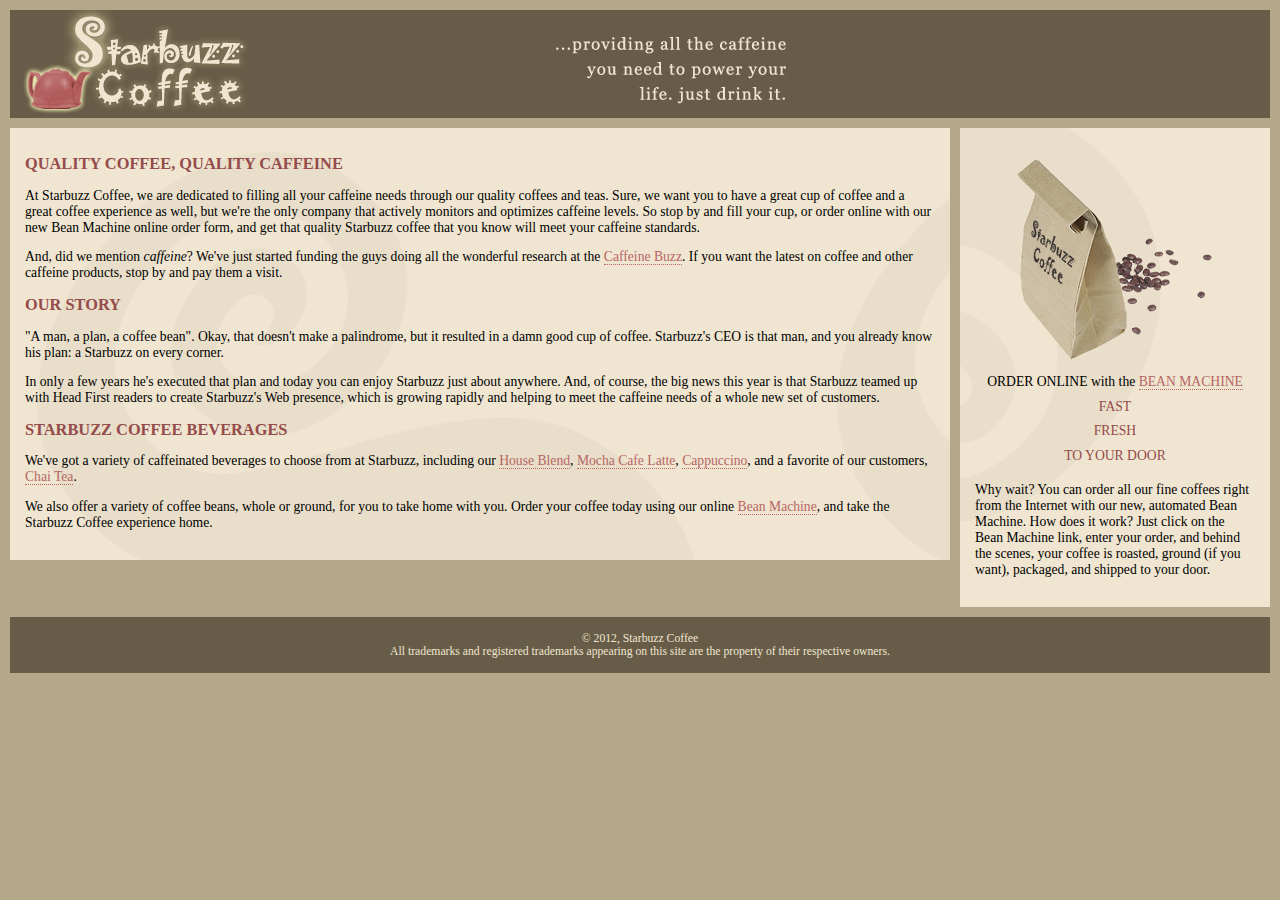
<file: index.html>
<!DOCTYPE html>
<html>
  <head>
    <meta charset="utf-8">
    <title>Starbuzz Coffee</title>
    <link rel="stylesheet" type="text/css" href="starbuzz.css">
  </head> 

  <body>
  
    <div id="header">
      <img src="images/header.gif" alt="Starbuzz Coffee header image">
    </div>
    <div id="sidebar">
        <p class="beanheading">
          <img src="images/bag.gif" alt="Bean Machine bag">
          <br>
          ORDER ONLINE
          with the 
          <a href="form.html">BEAN MACHINE</a>
          <br>
          <span class="slogan">
              FAST <br>
              FRESH <br>
              TO YOUR DOOR <br>
          </span>
        </p>
        <p>
          Why wait?  You can order all our fine coffees right from the Internet with our new, 
          automated Bean Machine.  How does it work?  Just click on the Bean Machine link, 
          enter your order, and behind the scenes, your coffee is roasted, ground 
          (if you want), packaged, and shipped to your door.
        </p>
      </div>

    <div id="main">
      <h1>QUALITY COFFEE, QUALITY CAFFEINE</h1>
      <p>
        At Starbuzz Coffee, we are dedicated to filling all your  caffeine needs through our 
        quality coffees and teas. Sure, we want you to have a great cup of coffee and a great 
        coffee experience as well, but we're the only company that actively monitors and 
        optimizes caffeine levels. So stop by and fill your cup, or order online with our new Bean 
        Machine online order form, and get that quality Starbuzz coffee that you know will meet 
        your caffeine standards.
      </p>
      <p>
        And, did we mention <em>caffeine</em>? We've just started funding the guys doing all 
        the wonderful research at the <a href="http://buzz.wickedlysmart.com"
        title="Read all about caffeine on the Buzz">Caffeine Buzz</a>.
        If you want the latest on coffee and other caffeine products, 
        stop by and pay them a visit.
      </p>
      <h1>OUR STORY</h1>
      <p>
        "A man, a plan, a coffee bean". Okay, that doesn't make a palindrome, but it resulted
        in a damn good cup of coffee.  Starbuzz's CEO is that man, and you already know his 
        plan: a Starbuzz on every corner.
      </p> 
      <p>In only a few years he's executed that plan and today 
        you can enjoy Starbuzz just about anywhere.  And, of course, the big news this year 
        is that Starbuzz teamed up with Head First readers to create Starbuzz's Web presence,  
        which is growing rapidly and helping to meet the caffeine needs of a whole new set of 
        customers.  
      </p>
      <h1>STARBUZZ COFFEE BEVERAGES</h1>
      <p>
        We've got a variety of caffeinated beverages to choose
        from at Starbuzz, including our 
        <a href="beverages.html#house" title="House Blend">House Blend</a>,
        <a href="beverages.html#mocha" title="Mocha Cafe Latte">Mocha Cafe Latte</a>, 
        <a href="beverages.html#cappuccino" title="Cappuccino">Cappuccino</a>,
        and a favorite of our customers, 
        <a href="beverages.html#chai" title="Chai Tea">Chai Tea</a>.
      </p>
      <p>
        We also offer a variety of coffee beans, whole or ground, for you to
        take home with you.  Order your coffee today using our online
        <a href="form.html">Bean Machine</a>, and take
        the Starbuzz Coffee experience home.
      </p>
    </div>



    <div id="footer">
      &copy; 2012, Starbuzz Coffee
      <br>
      All trademarks and registered trademarks appearing on 
      this site are the property of their respective owners.
    </div>

  </body>
</html>
</file>
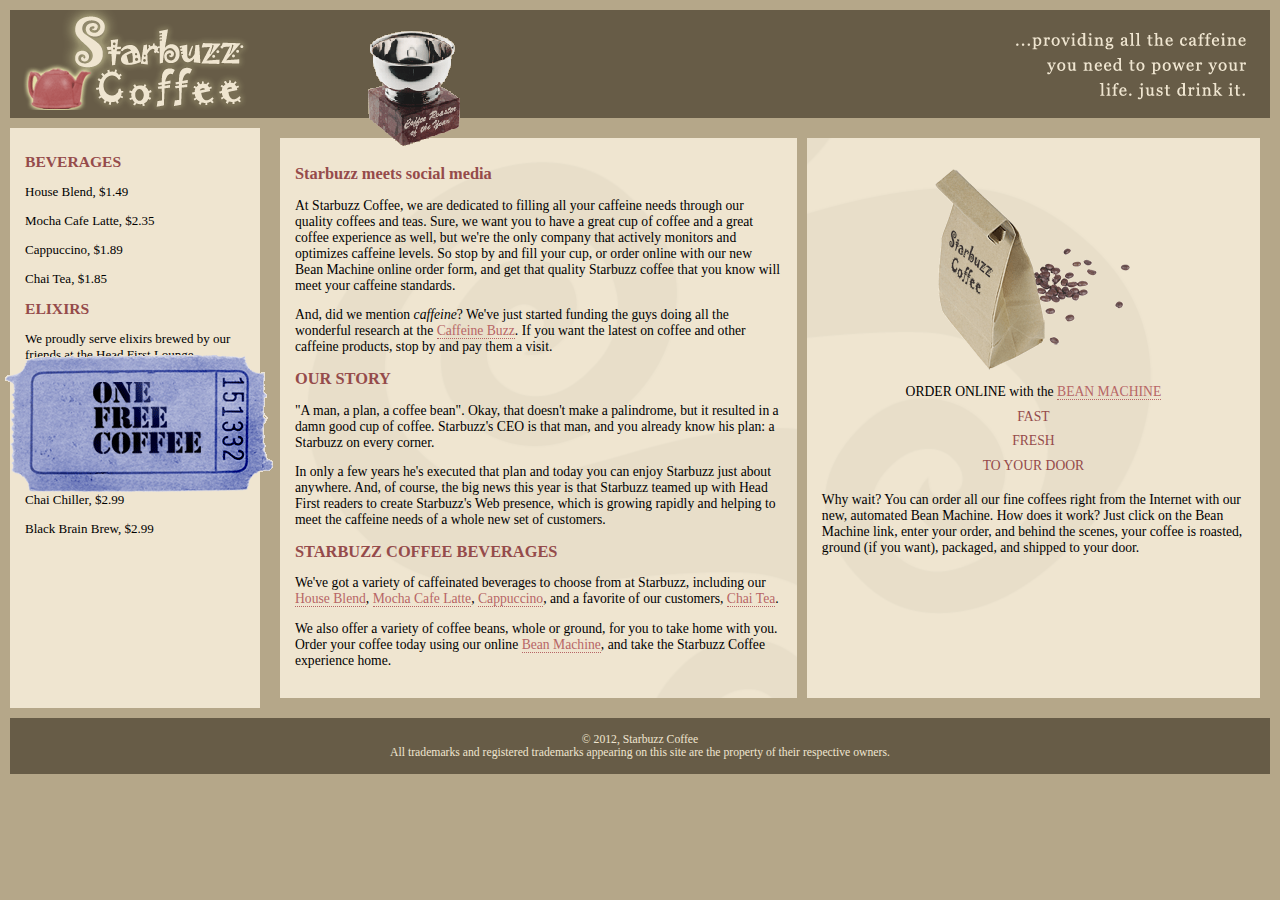
<file: starbuzz/index.html>
<!DOCTYPE html>
<html>
  <head>
    <meta charset="utf-8">
    <title>Starbuzz Coffee</title>
    <link rel="stylesheet" type="text/css" href="starbuzz.css">
  </head> 


  <body>
    <header>
      <div class="image1"></div>
      <div class="image2"></div>
    
    </header>



   <div id="award">
     <img src="images/award.gif"
          alt="roaster of the year award">
   </div>

   <div id="coupon">
     <a href="freecoffee.html" title="click here to get your free coffee">
     <img src="images/ticket.gif" alt="starbuzz coupon ticket">
     </a>
   </div>

  <div id ="tableContainer">
      <div id ="tableRow">

          <section id="drinks">
              <h1>BEVERAGES</h1>
                <p>House Blend, $1.49</p>
                <p>Mocha Cafe Latte, $2.35</p>
                <p>Cappuccino, $1.89</p>
                <p>Chai Tea, $1.85</p>
              <h1>ELIXIRS</h1>
                <p>
                  We proudly serve elixirs brewed by our friends
                  at the Head First Lounge.
                </p>
                <p>Green Tea Cooler, $2.99</p>
                <p>Raspberry Ice Concentration, $2.99</p>
                <p>Blueberry Bliss Elixir, $2.99</p>
                <p>Cranberry Antioxidant Blast, $2.99</p>
                <p>Chai Chiller, $2.99</p>
                <p>Black Brain Brew, $2.99</p>
          </section>

          <section id="main">
              <section id="blog">
                <article>
              <h1>Starbuzz meets social media</h1>
              <p>
                
                At Starbuzz Coffee, we are dedicated to filling all your  caffeine needs through our 
                quality coffees and teas. Sure, we want you to have a great cup of coffee and a great 
                coffee experience as well, but we're the only company that actively monitors and 
                optimizes caffeine levels. So stop by and fill your cup, or order online with our new Bean 
                Machine online order form, and get that quality Starbuzz coffee that you know will meet 
                your caffeine standards.
              </p>
              <p>
                And, did we mention <em>caffeine</em>? We've just started funding the guys doing all 
                the wonderful research at the <a href="http://buzz.wickedlysmart.com"
                title="Read all about caffeine on the Buzz">Caffeine Buzz</a>.
                If you want the latest on coffee and other caffeine products, 
                stop by and pay them a visit.
              </p>
              <h1>OUR STORY</h1>
              <p>
                "A man, a plan, a coffee bean". Okay, that doesn't make a palindrome, but it resulted
                in a damn good cup of coffee.  Starbuzz's CEO is that man, and you already know his 
                plan: a Starbuzz on every corner.
              </p> 
              <p>In only a few years he's executed that plan and today 
                you can enjoy Starbuzz just about anywhere.  And, of course, the big news this year 
                is that Starbuzz teamed up with Head First readers to create Starbuzz's Web presence,  
                which is growing rapidly and helping to meet the caffeine needs of a whole new set of 
                customers.  
              </p>
              <h1>STARBUZZ COFFEE BEVERAGES</h1>
              <p>
                We've got a variety of caffeinated beverages to choose
                from at Starbuzz, including our 
                <a href="beverages.html#house" title="House Blend">House Blend</a>,
                <a href="beverages.html#mocha" title="Mocha Cafe Latte">Mocha Cafe Latte</a>, 
                <a href="beverages.html#cappuccino" title="Cappuccino">Cappuccino</a>,
                and a favorite of our customers, 
                <a href="beverages.html#chai" title="Chai Tea">Chai Tea</a>.
              </p>
              <p>
                We also offer a variety of coffee beans, whole or ground, for you to
                take home with you.  Order your coffee today using our online
                <a href="form.html">Bean Machine</a>, and take
                the Starbuzz Coffee experience home.
              </p>
            </section>
        
        
        
            <aside>
                <p class="beanheading">
                  <img src="images/bag.gif" alt="Bean Machine bag">
                  <br>
                  ORDER ONLINE
                  with the 
                  <a href="form.html">BEAN MACHINE</a>
                  <br>
                  <span class="slogan">
                      FAST <br>
                      FRESH <br>
                      TO YOUR DOOR <br>
                  </span>
                </p>
                <p>
                  Why wait?  You can order all our fine coffees right from the Internet with our new, 
                  automated Bean Machine.  How does it work?  Just click on the Bean Machine link, 
                  enter your order, and behind the scenes, your coffee is roasted, ground 
                  (if you want), packaged, and shipped to your door.
                </p>
            </aside>
              </div>
            </div>
        
        
            <footer>
              &copy; 2012, Starbuzz Coffee
              <br>
              All trademarks and registered trademarks appearing on 
              this site are the property of their respective owners.
        
        
            </footer>
          
          </body>
        </html>
</file>
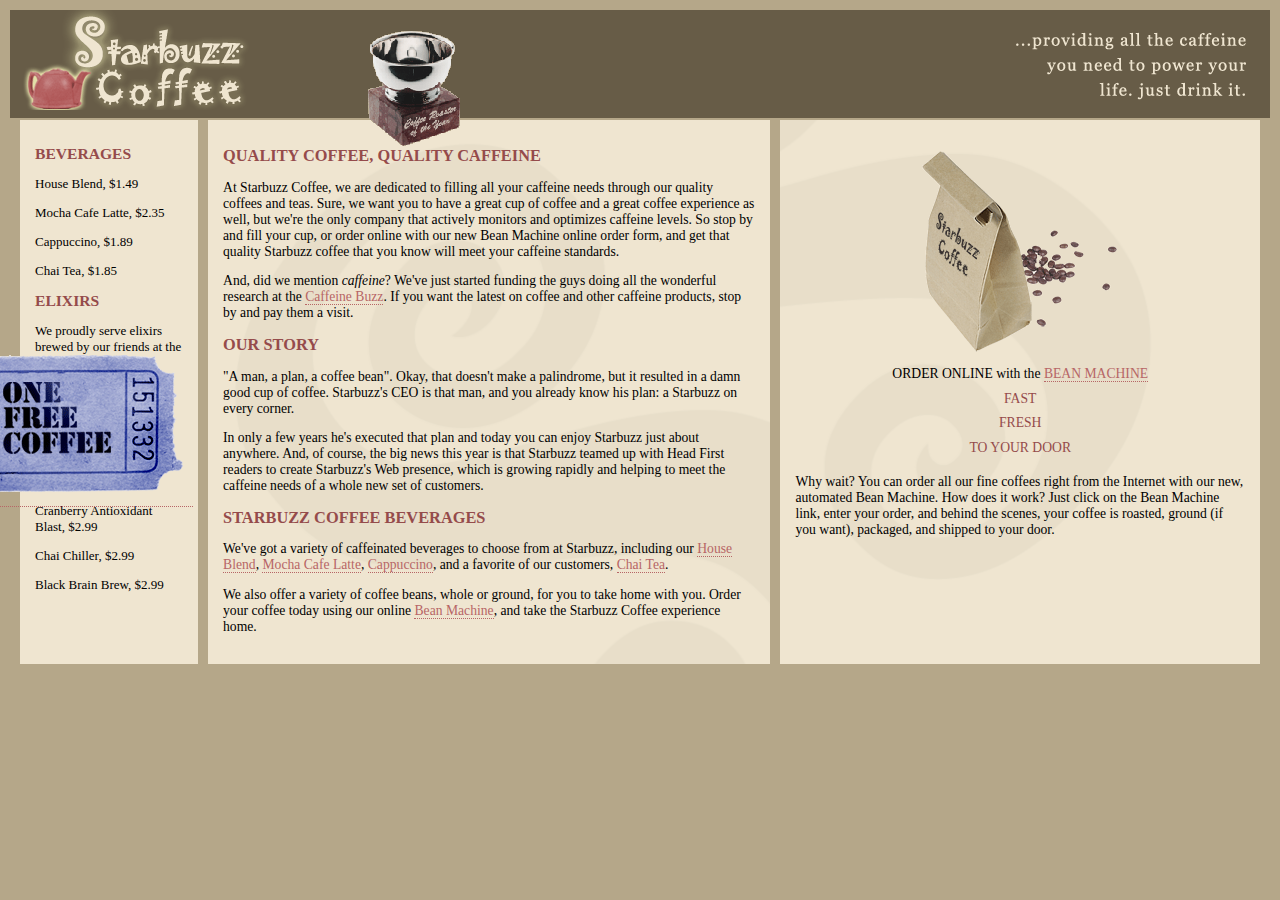
<file: zzy/index.html>
<!DOCTYPE html>
<html>
  <head>
    <meta charset="utf-8">
    <title>Starbuzz Coffee</title>
    <link type="text/css" rel="stylesheet" href="starbuzz.css">
  </head> 

  <body>
    <div id="header">
    <div class="zzy"></div>
    <div class="qaa"></div>
    <div id="award">
        <img src="images/award.gif"
             alt="Roaster of the Year award">
    <div id="coupon">
      <a href="freecoffee.html"title="click here to get your free coffee">
        <img src="images/ticket.gif" alt="starbuzz coupon ticket">
      </a>
    </div>
    </div>
    <div id="tableContainer"> 
      <div id="tableRow">
          <div id="drinks">
              <h1>BEVERAGES</h1>
                <p>House Blend, $1.49</p>
                <p>Mocha Cafe Latte, $2.35</p>
                <p>Cappuccino, $1.89</p>
                <p>Chai Tea, $1.85</p>
              <h1>ELIXIRS</h1>
                <p>
                  We proudly serve elixirs brewed by our friends
                  at the Head First Lounge.
                </p>
                <p>Green Tea Cooler, $2.99</p>
                <p>Raspberry Ice Concentration, $2.99</p>
                <p>Blueberry Bliss Elixir, $2.99</p>
                <p>Cranberry Antioxidant Blast, $2.99</p>
                <p>Chai Chiller, $2.99</p>
                <p>Black Brain Brew, $2.99</p>
            </div>
            <div id="main">
              <h1>QUALITY COFFEE, QUALITY CAFFEINE</h1>
              <p>
                At Starbuzz Coffee, we are dedicated to filling all your  caffeine needs through our 
                quality coffees and teas. Sure, we want you to have a great cup of coffee and a great 
                coffee experience as well, but we're the only company that actively monitors and 
                optimizes caffeine levels. So stop by and fill your cup, or order online with our new Bean 
                Machine online order form, and get that quality Starbuzz coffee that you know will meet 
                your caffeine standards.
              </p>
              <p>
                And, did we mention <em>caffeine</em>? We've just started funding the guys doing all 
                the wonderful research at the <a href="http://buzz.wickedlysmart.com"
                title="Read all about caffeine on the Buzz">Caffeine Buzz</a>.
                If you want the latest on coffee and other caffeine products, 
                stop by and pay them a visit.
              </p>
              <h1>OUR STORY</h1>
              <p>
                "A man, a plan, a coffee bean". Okay, that doesn't make a palindrome, but it resulted
                in a damn good cup of coffee.  Starbuzz's CEO is that man, and you already know his 
                plan: a Starbuzz on every corner.
              </p> 
              <p>In only a few years he's executed that plan and today 
                you can enjoy Starbuzz just about anywhere.  And, of course, the big news this year 
                is that Starbuzz teamed up with Head First readers to create Starbuzz's Web presence,  
                which is growing rapidly and helping to meet the caffeine needs of a whole new set of 
                customers.  
              </p>
              <h1>STARBUZZ COFFEE BEVERAGES</h1>
              <p>
                We've got a variety of caffeinated beverages to choose
                from at Starbuzz, including our 
                <a href="beverages.html#house" title="House Blend">House Blend</a>,
                <a href="beverages.html#mocha" title="Mocha Cafe Latte">Mocha Cafe Latte</a>, 
                <a href="beverages.html#cappuccino" title="Cappuccino">Cappuccino</a>,
                and a favorite of our customers, 
                <a href="beverages.html#chai" title="Chai Tea">Chai Tea</a>.
              </p>
              <p>
                We also offer a variety of coffee beans, whole or ground, for you to
                take home with you.  Order your coffee today using our online
                <a href="form.html">Bean Machine</a>, and take
                the Starbuzz Coffee experience home.
              </p>
            </div>
    <div id="sidebar">
      <p class="beanheading">
        <img src="images/bag.gif" alt="Bean Machine bag">
        <br>
        ORDER ONLINE
        with the 
        <a href="form.html">BEAN MACHINE</a>
        <br>
        <span class="slogan">
            FAST <br>
            FRESH <br>
            TO YOUR DOOR <br>
        </span>
      </p>
      <p>
        Why wait?  You can order all our fine coffees right from the Internet with our new, 
        automated Bean Machine.  How does it work?  Just click on the Bean Machine link, 
        enter your order, and behind the scenes, your coffee is roasted, ground 
        (if you want), packaged, and shipped to your door.
      </p>
    </div>
</div>
    </div>
</div>
  </body>
</html>
</file>
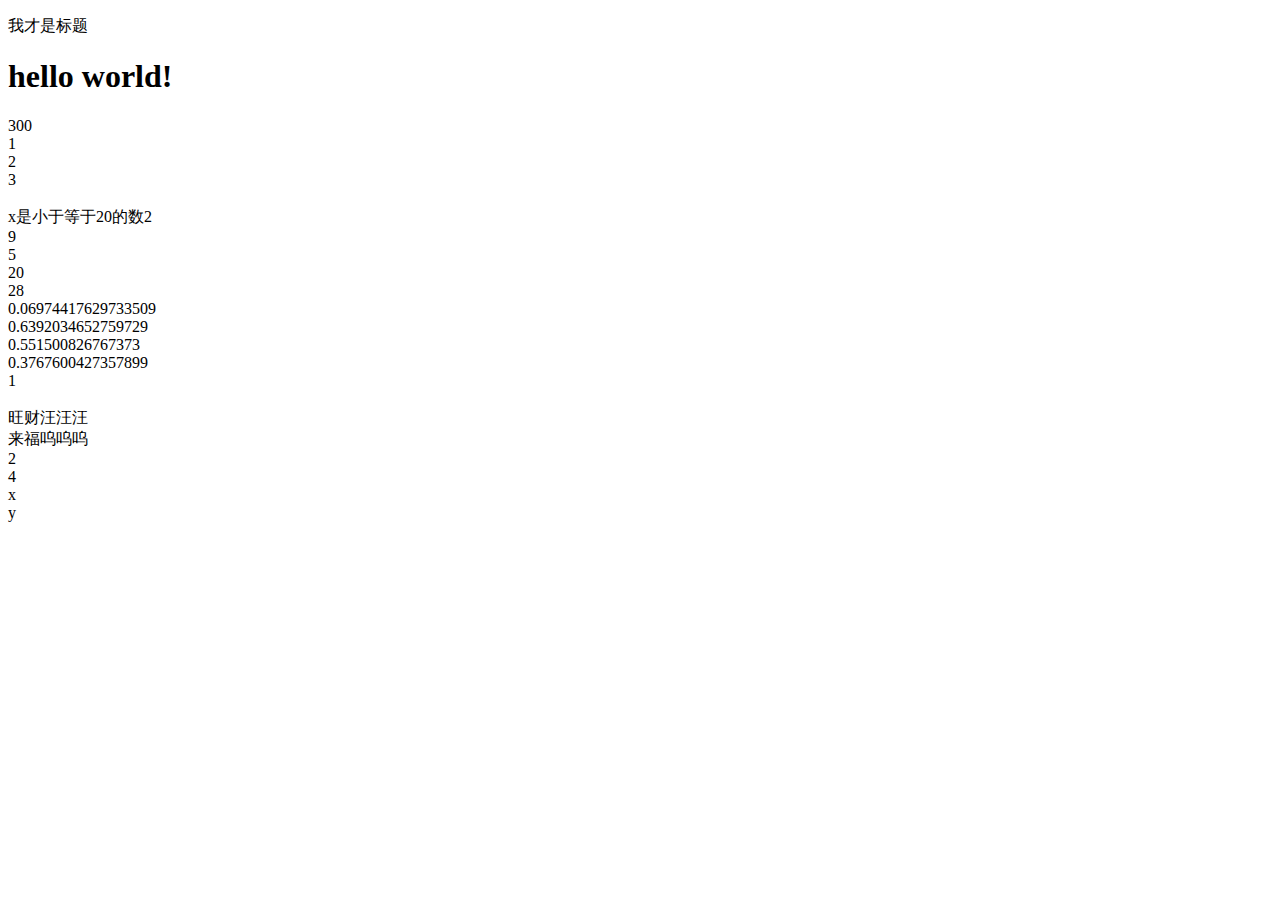
<file: js.html>
<!DOCTYPE html>
<html lang="en">
<head>
  <meta charset="UTF-8">
  <meta name="viewport" content="width=, initial-scale=1.0">
  <meta http-equiv="X-UA-Compatible" content="ie=edge">
  <title>Document</title>
</head>
<body>
  <p id='amao'>我是标题</p>
  <script>
    document.write("<h1>hello world!</h1>")

    var a=10
    var b=20
    document.write(a+b)


    var i=0
    while(i<=3){
      document.write(i+'<br>')
      i++
    }

document.write('<br>')

var x = 20;
    if (x > 20){
      document.write('x是大于20的数')
    }
      else{
        document.write('x是小于等于20的数')
      }

    document.getElementById('amao').innerHTML='我才是标题'


    function whoisbigger(x,y){
      if (x > y){
        return x
      }
      else{
        return y
      }
    }

    document.write(whoisbigger(1, 2))
    document.write('<br>')
    document.write(whoisbigger(1, 9))
    document.write('<br>')
    document.write(whoisbigger(1, 5))
    document.write('<br>')
    document.write(whoisbigger(1, 20))
    document.write('<br>')
    document.write(whoisbigger(1, 28))


    document.write( '<br>'+ Math.random())
    document.write( '<br>'+ Math.random())
    document.write( '<br>'+ Math.random())
    document.write( '<br>'+ Math.random())
    document.write( '<br>'+ Math.floor(Math.random() * 10))


    document.write('<br>')

    function bark(weight){
    if(weight>=20){
      return('汪汪汪')
    }
    else{
      return('呜呜呜')
    }
    }
    document.write('<br>'+'旺财'+bark(30))
    document.write('<br>'+'来福'+bark(10))


    var arr=[2,4,'x','y']
    for(var i=0; i<4; i++){
    document.write('<br>'+arr[i])
    }

  </script>
</body>
</html>
</file>
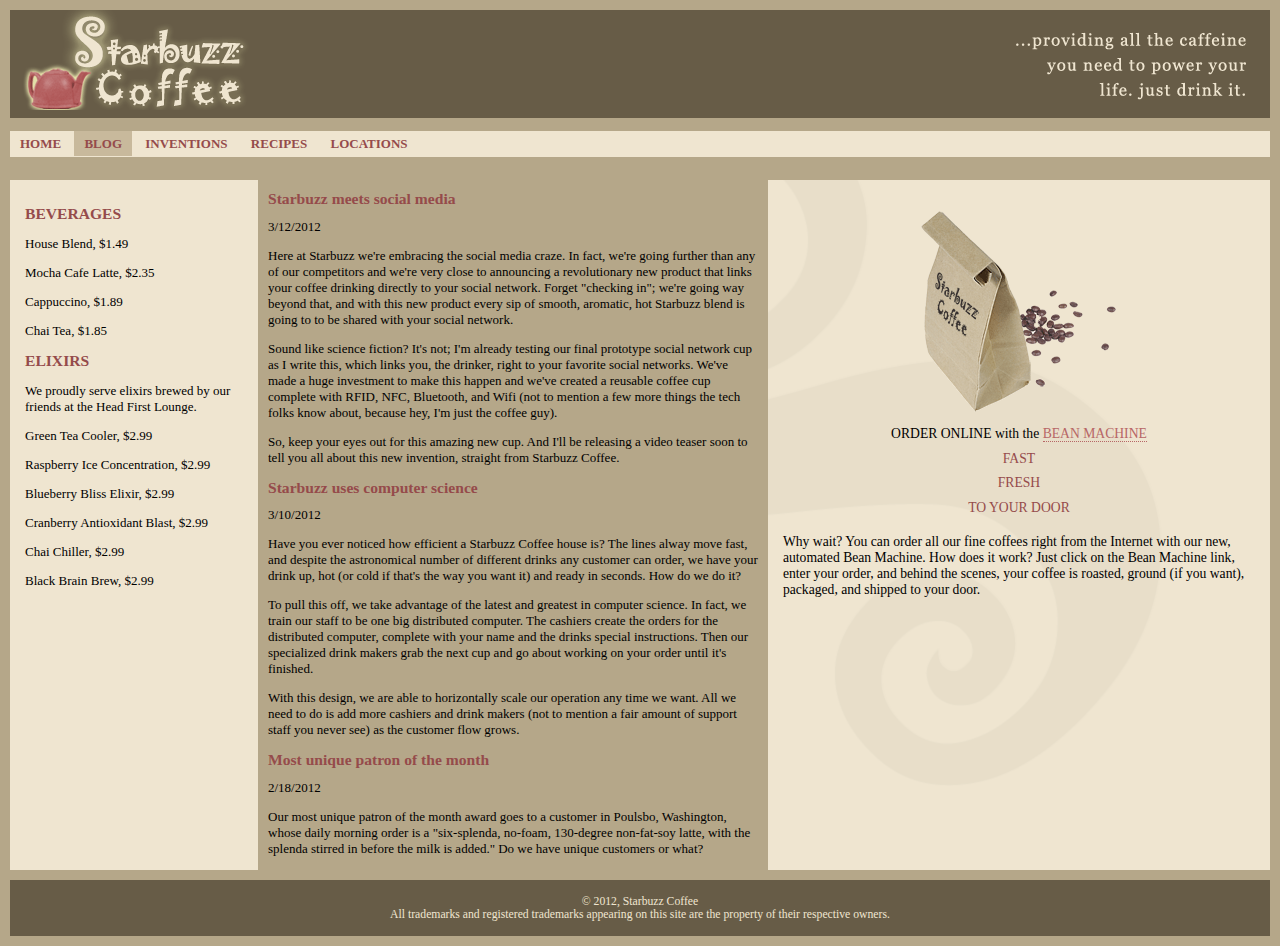
<file: starbuzz/blog.html>
<!DOCTYPE html>
<html>
  <head>
    <meta charset="utf-8">
    <title>Starbuzz Coffee - Blog</title>
    <link rel="stylesheet" type="text/css" href="starbuzz.css">
  </head> 

  <body>
      <header>
          <div class="image1"></div>
          <div class="image2"></div>
        
        </header>
        
<nav>
    <ul>
        <li><a href="index.html">HOME</a></li>
        <li class ="selected"><a href="blog.html">BLOG</a></li>
        <li><a href="">INVENTIONS</a></li>
        <li><a href="">RECIPES</a></li>
        <li><a href="">LOCATIONS</a></li>
     </ul>
</nav>


	<div id="tableContainer">
	<div id="tableRow">

	<section id="drinks">
		<h1>BEVERAGES</h1>
			<p>House Blend, $1.49</p>
			<p>Mocha Cafe Latte, $2.35</p>
			<p>Cappuccino, $1.89</p>
			<p>Chai Tea, $1.85</p>
		<h1>ELIXIRS</h1>
			<p>
				We proudly serve elixirs brewed by our friends
				at the Head First Lounge.
			</p>
			<p>Green Tea Cooler, $2.99</p>
			<p>Raspberry Ice Concentration, $2.99</p>
			<p>Blueberry Bliss Elixir, $2.99</p>
			<p>Cranberry Antioxidant Blast, $2.99</p>
			<p>Chai Chiller, $2.99</p>
			<p>Black Brain Brew, $2.99</p>
	</section>

	<section id="blog">
	<article>
	
		<h1>Starbuzz meets social media</h1>
		<time datetime="2012-03-12">3/12/2012</time>
	
	<p>
		Here at Starbuzz we're embracing the social media craze. 
		In fact, we're going further than any of our competitors and 
		we're very close to announcing a revolutionary new product that 
		links your coffee drinking directly to your social 
		network. Forget "checking in"; we're going way beyond that, and 
		with this new product every sip of smooth, aromatic, hot Starbuzz 
		blend is going to to be shared with your social network.
	</p>
	<p>
		Sound like science fiction?  It's not; I'm already 
		testing our final prototype social network cup as I write this, 
		which links you, the drinker, right to your favorite social 
		networks.  We've made a huge investment to make this happen 
		and we've created a reusable coffee cup complete with RFID, 
		NFC, Bluetooth, and Wifi (not to mention a few more things the tech 
		folks know about, because hey, I'm just the coffee guy).
	</p>
	<p>
		So, keep your eyes out for this amazing new cup. And I'll 
		be releasing a video teaser soon to tell you all about this 
		new invention, straight from Starbuzz Coffee.
	</p>
	</article>

	<article>
	
		<h1>Starbuzz uses computer science</h1>
		<time datetime="2012-03-10">3/10/2012</time>
	
	<p>
		Have you ever noticed how efficient a Starbuzz Coffee 
		house is? The lines alway move fast, and despite the 
		astronomical number of different drinks any customer can 
		order, we have your drink up, hot (or cold if that's the 
		way you want it) and ready in seconds. How do we do it? 
	</p>
	<p>
		To pull this off, we take advantage of the latest and 
		greatest in computer science.  In fact, we train 
		our staff to be one big distributed computer.  The cashiers 
		create the orders for the distributed computer, complete 
		with your name and the drinks special instructions.  Then 
		our specialized drink makers grab the next cup
		and go about working on your order until it's finished.  
	</p>
	<p>
		With this design, we are able to horizontally scale our operation 
		any time we want.  All we need to do is add more cashiers 
		and drink makers (not to mention a fair amount of support 
		staff you never see) as the customer flow grows.
	</p>
	</article>

	<article>
	
		<h1>Most unique patron of the month	</h1>
		<time datetime="2012-02-18">2/18/2012</time>
	
	<p>
		Our most unique patron of the month award goes to a 
		customer in Poulsbo, Washington, whose daily morning order 
		is a "six-splenda, no-foam, 130-degree non-fat-soy latte, 
		with the splenda stirred in before the milk is added." Do we 
		have unique customers or what? 
	</p>
	</article>
	</section>

    <aside>
      <p class="beanheading">
        <img src="images/bag.gif" alt="Bean Machine bag">
        <br>
        ORDER ONLINE
        with the 
        <a href="form.html">BEAN MACHINE</a>
        <br>
        <span class="slogan">
            FAST <br>
            FRESH <br>
            TO YOUR DOOR <br>
        </span>
      </p>
      <p>
        Why wait?  You can order all our fine coffees right from the Internet with our new, 
        automated Bean Machine.  How does it work?  Just click on the Bean Machine link, 
        enter your order, and behind the scenes, your coffee is roasted, ground 
        (if you want), packaged, and shipped to your door.
      </p>
    </aside>

	</div> <!-- tableRow -->
	</div> <!-- tableContainer -->

    <footer>
      &copy; 2012, Starbuzz Coffee
      <br>
      All trademarks and registered trademarks appearing on 
      this site are the property of their respective owners.
    </footer>

  </body>
</html>
</file>
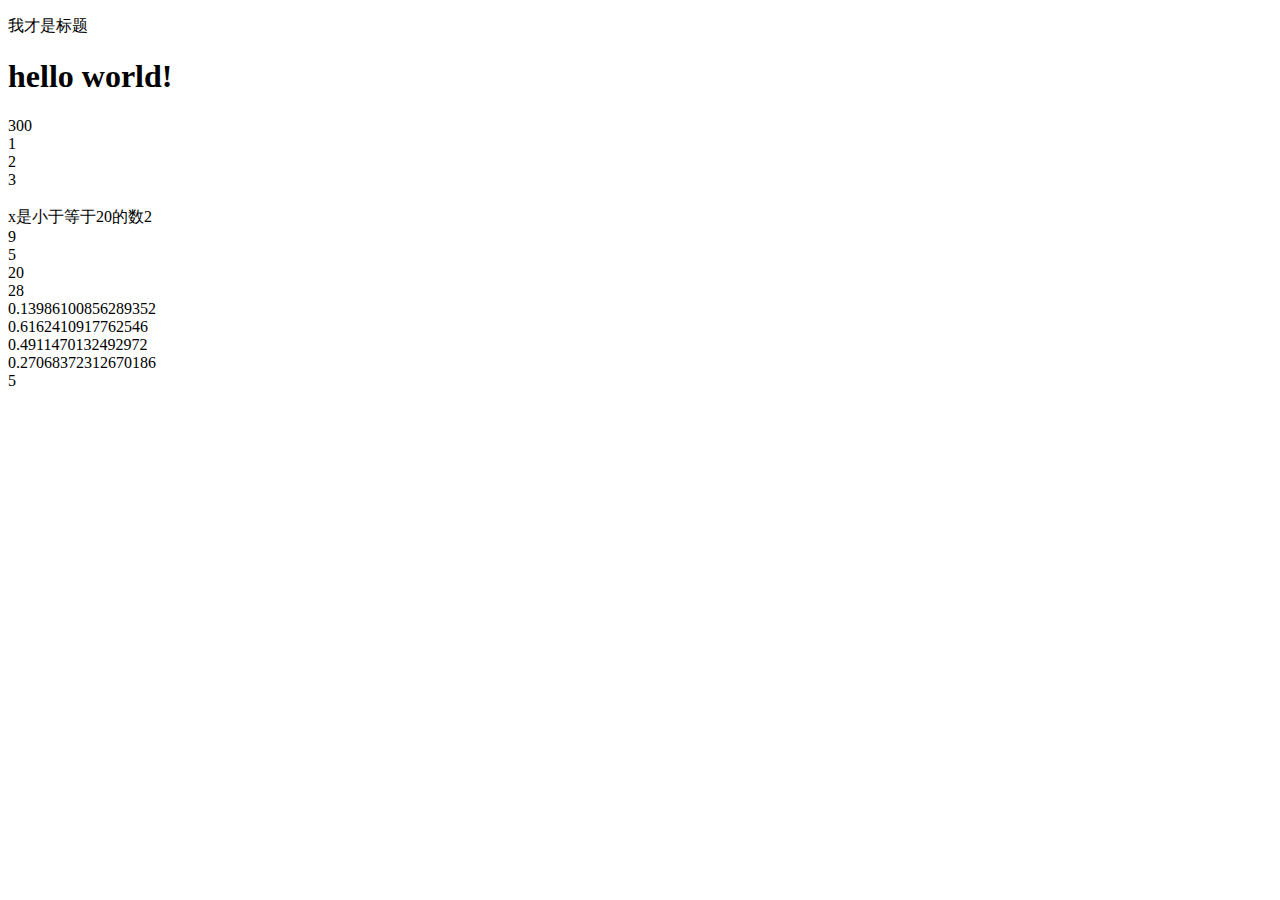
<file: starbuzz/js.html>
<!DOCTYPE html>
<html lang="en">
<head>
  <meta charset="UTF-8">
  <meta name="viewport" content="width=, initial-scale=1.0">
  <meta http-equiv="X-UA-Compatible" content="ie=edge">
  <title>Document</title>
</head>
<body>
  <p id='amao'>我是标题</p>
  <script>
    document.write("<h1>hello world!</h1>")

    var a=10
    var b=20
    document.write(a+b)


    var i=0
    while(i<=3){
      document.write(i+'<br>')
      i++
    }

document.write('<br>')

var x = 20;
    if (x > 20){
      document.write('x是大于20的数')
    }
      else{
        document.write('x是小于等于20的数')
      }

    document.getElementById('amao').innerHTML='我才是标题'


    function whoisbigger(x,y){
      if (x > y){
        return x
      }
      else{
        return y
      }
    }

    document.write(whoisbigger(1, 2))
    document.write('<br>')
    document.write(whoisbigger(1, 9))
    document.write('<br>')
    document.write(whoisbigger(1, 5))
    document.write('<br>')
    document.write(whoisbigger(1, 20))
    document.write('<br>')
    document.write(whoisbigger(1, 28))


    document.write( '<br>'+ Math.random())
    document.write( '<br>'+ Math.random())
    document.write( '<br>'+ Math.random())
    document.write( '<br>'+ Math.random())
    document.write( '<br>'+ Math.floor(Math.random() * 10))



  </script>
</body>
</html>
</file>
<file: starbuzz.css>
body { 
  background-color: #b5a789;
  font-family:      Georgia, "Times New Roman", Times, serif;
  font-size:        small;
  margin:           0px;
}


#allcontent{
width:800px;
padding-top:5px;
padding-bottom:5px;
background-color: #675c47;
margin-left:auto;
margin-right: auto;
}

#header {
  background-color: #675c47;
  margin:           10px;
  height:           108px;
}

#main {
  background:       #efe5d0 url(images/background.gif) top left;
  font-size:        105%;
  padding:          15px;
  margin:           0px 330px 10px 10px;

}

#sidebar {
  background:       #efe5d0 url(images/background.gif) bottom right;
  font-size:        105%;
  padding:          15px;
  margin:           0px 10px 10px 10px;
  width:280px;
  float: right;

}

#footer {
  background-color: #675c47;
  color:            #efe5d0;
  text-align:       center;
  padding:          15px;
  margin:           10px;
  font-size:        90%;
  clear: right;
}

h1 {
  font-size:        120%;
  color:            #954b4b;
}

.slogan { color: #954b4b; }

.beanheading {
  text-align:       center;
  line-height:      1.8em;
}

a:link {
  color:            #b76666;
  text-decoration:  none;
  border-bottom:    thin dotted #b76666;
}
a:visited {
  color:            #675c47;
  text-decoration:  none;
  border-bottom:    thin dotted #675c47;
}
</file>
<file: starbuzz/starbuzz.css>
body { 
  background-color: #b5a789;
  font-family:      Georgia, "Times New Roman", Times, serif;
  font-size:        small;
  margin:           0px;
}


#allcontent{
width:800px;
padding-top:5px;
padding-bottom:5px;
background-color: #675c47;
margin-left:auto;
margin-right: auto;
}

header {
  background-color: #675c47;
  margin:           10px 10px 0px 10px;
  height:           108px;
}
header img#headerslogan{
  float: right;
}

#tableContainer{
  display:table;
  border-spacing: 10px;

}

#tableRow{
  display:table-row;
}


section#main section#blog{
  display: table-cell;
  background:       #efe5d0 url(images/background.gif) top left;
  font-size:        105%;
  padding:          15px;
  vertical-align: top;


}

aside {
  display: table-cell;
  background:       #efe5d0 url(images/background.gif) bottom right;
  font-size:        105%;
  padding:          15px;
  vertical-align: top;

}

footer {
  background-color: #675c47;
  color:            #efe5d0;
  text-align:       center;
  padding:          15px;
  margin:           0px 10px 10px 10px;
  font-size:        90%;

}

h1 {
  font-size:        120%;
  color:            #954b4b;
}

.slogan { color: #954b4b; }

.beanheading {
  text-align:       center;
  line-height:      1.8em;
}

a:link {
  color:            #b76666;
  text-decoration:  none;
  border-bottom:    thin dotted #b76666;
}
a:visited {
  color:            #675c47;
  text-decoration:  none;
  border-bottom:    thin dotted #675c47;
}
#tableContainer{
  display:table;
  border-spacing: 10px;
}
#tableRow{
  display:table-row;
}

section#drinks{
  display: table-cell;
  background-color: #efe5d0;
  width:20%;
  padding: 15px;
  vertical-align: top;
}
.image1{
  float: left;
  background-image: url(images/header.gif);
  width: 400px;
  height: 100px;
}
.image2{
  float: right;
  background-image: url(images/header.gif);
  width: 400px;
  height: 100px;
  background-position: -400px;
}
#award{
  position:absolute;
  top:30px;
  left:365px;
}
#coupon{
  position: fixed;
  top:350px;
  left:0px;
}
#coupon a, img{
 border:none;
}

nav{
  background-color: #efe5d0;
  margin: 10px 10px 0px 10px;
}

nav ul{
  margin: inline;
  list-style-type:none;
  padding: 5px 0px 5px 0px;
}
nav ul li{
  display: inline;
  padding: 5px 10px 5px 10px;

}
nav ul li a:link,nav ul li a:visited{
  color: #954b4b;
  border-bottom: none;
  font-weight: bold;
}
nav ul li.selected{
  background-color: #c8b99c;
}
</file>
<file: zzy/starbuzz.css>
body { 
  background-color: #b5a789;
  font-family:      Georgia, "Times New Roman", Times, serif;
  font-size:        small;
  margin:           0px;
}

#header {
  background-color: #675c47;
  margin:10px 10px 0px 10px;
  height:           108px;
}

#main {
  display: table-cell;
  background:       #efe5d0 url(images/background.gif) top left;
  font-size:        105%;
  padding:          15px;
  vertical-align:top;
}

#sidebar {
  display: table-cell;
  background:       #efe5d0 url(images/background.gif) bottom right;
  font-size:        105%;
  padding:          15px;
  vertical-align:    top;
}

#footer {
  background-color: #675c47;
  color:            #efe5d0;
  text-align:       center;
  padding:          15px;
  margin:0px 10px 10px 10px;
  font-size:        90%;
}

h1 {
  font-size:        120%;
  color:            #954b4b;
}

.slogan { color: #954b4b; }

.beanheading {
  text-align:       center;
  line-height:      1.8em;
}

a:link {
  color:            #b76666;
  text-decoration:  none;
  border-bottom:    thin dotted #b76666;
}
a:visited {
  color:            #675c47;
  text-decoration:  none;
  border-bottom:    thin dotted #675c47;
}

#allcontent {
       width:        800px;
       padding-top:  5px;
       padding-bottom:5px;
       background-color:#675c47;
       margin-left:    auto;
       margin-right:   auto;
}

div#tableContainer{
  display:  table;
}

div#tableRow{
  display: table-row;
}

#tableContainer{
  display:table;
  border-spacing:10px;
}
#tableRow{
  display:table-row;
}

#drinks{
  display: table-cell;
  background-color:#efe5d0;
  widows: 20%;
  padding:15px;
  vertical-align:top;
}

.zzy{
  float:left;
  background-image: url(images/header.gif);
  width:400px;
  height:100px;
}

.qaa{
  float:right;
  background-image: url(images/header.gif);
  width:400px;
  height:100px;
  background-position: -400px,0px;
}

#award {
  position:absolute;
  top:     30px;
  left:    365px;
}

#coupon{
  position: fixed;
  top:350px;
  left: -90px;
}
</file>
